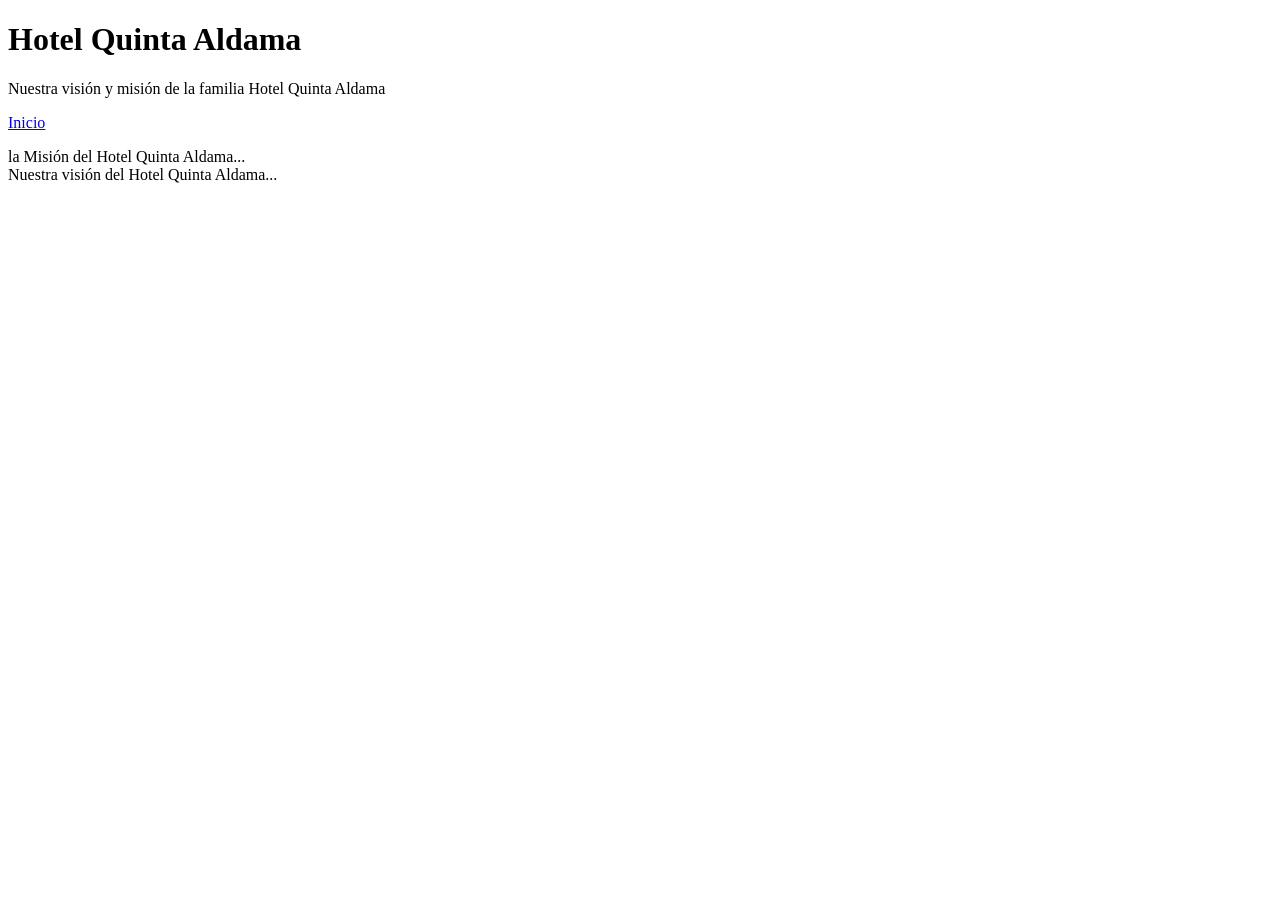
<file: AltasBajasForm.html>
<!DOCTYPE html>
<html lang="en">
<head>
    <meta charset="UTF-8">
    <meta name="viewport" content="width=device-width, initial-scale=1.0">
    <title>Hotel Quinta Aldama</title>
</head>
<body>
    <h1>Hotel Quinta Aldama</h1>
    <p>Nuestra visión y misión de la familia Hotel Quinta Aldama</p>
    <a href = "Index.html">Inicio</a>
    <br>
    <p>la Misión del Hotel Quinta Aldama... <br>
    Nuestra visión del Hotel Quinta Aldama... 
    </p>
</body>
</html>
</file>
